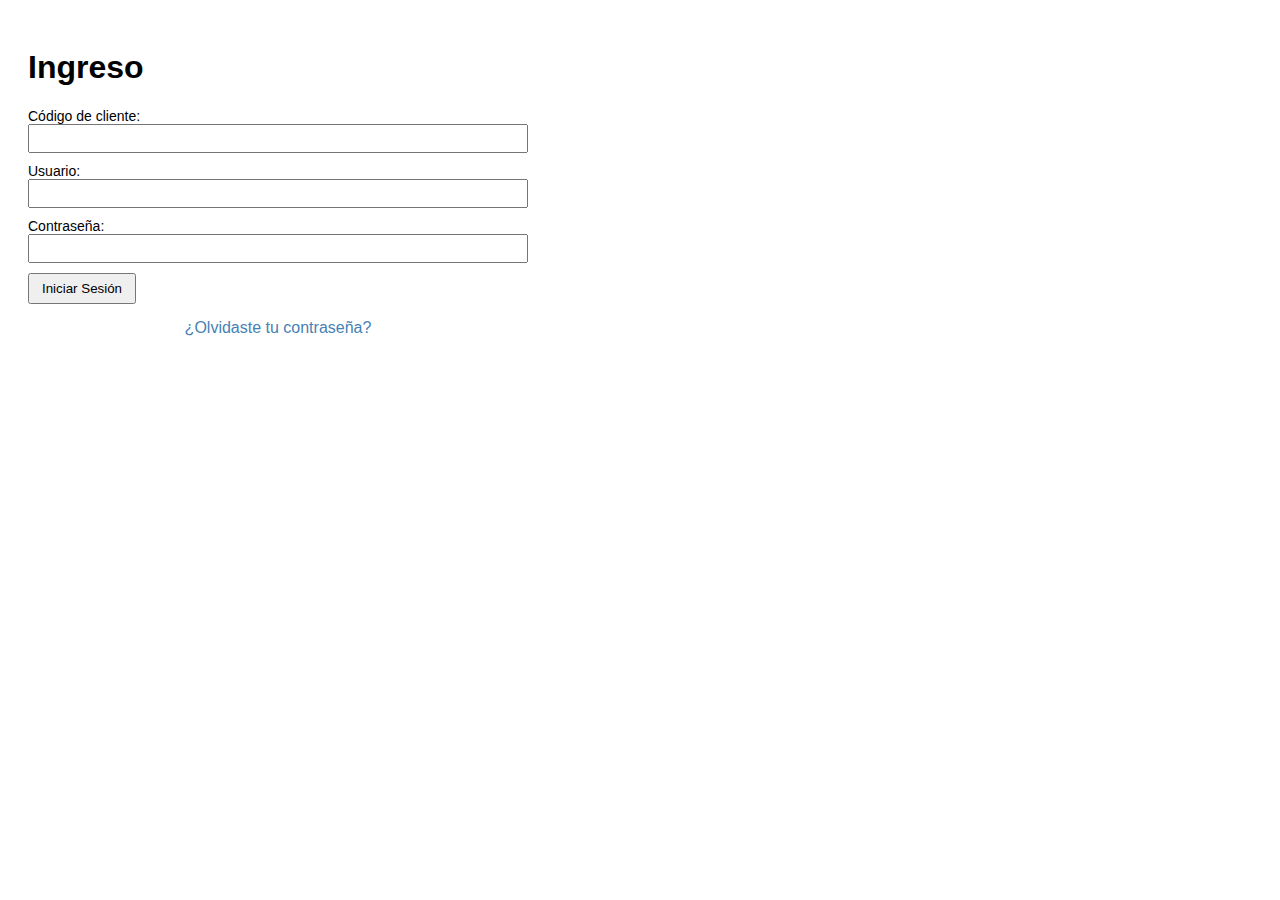
<file: login.html>
<!DOCTYPE html>
<html lang="es">
<head>
    <meta charset="UTF-8">
    <meta name="viewport" content="width=device-width, initial-scale=1.0">
    <title>Login - Chat Informativo</title>
    <link rel="stylesheet" href="css/styles.css">
</head>
<body>
    <h1>Ingreso</h1>
    <div class="panel">
        <form class="formulario" action="#" method="post">
            <label for="codigo">
                Código de cliente:
                <input type="text" id="codigo" name="codigo" required>
            </label>
            <label for="usuario">
                Usuario:
                <input type="text" id="usuario" name="usuario" required>
            </label>
            <label for="contrasena">
                Contraseña:
                <input type="password" id="contrasena" name="contrasena" required>
            </label>
            <button type="submit">Iniciar Sesión</button>
        </form>
        <p style="text-align: center; margin-top: 15px;">
            <a href="recup contra.html" style="color: #4682b4; text-decoration: none;">¿Olvidaste tu contraseña?</a>
        </p>
    </div>
</body>
</html>
</file>
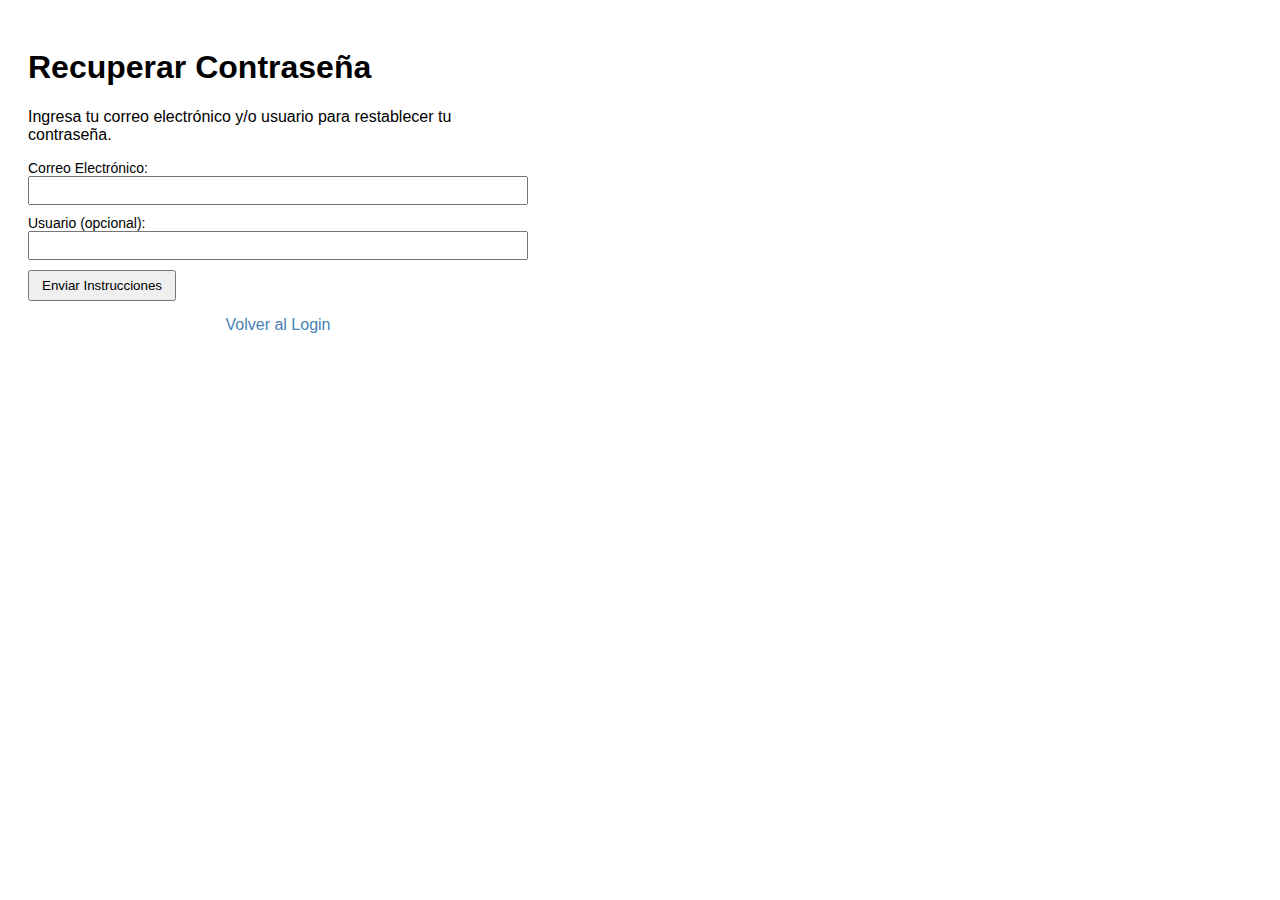
<file: recup contra.html>
<!DOCTYPE html>
<html lang="es">
<head>
    <meta charset="UTF-8">
    <meta name="viewport" content="width=device-width, initial-scale=1.0">
    <title>Recuperar Contraseña - Chat Informativo</title>
    <link rel="stylesheet" href="css/styles.css">
</head>
<body>
    <h1>Recuperar Contraseña</h1>
    <div class="panel">
        <p>Ingresa tu correo electrónico y/o usuario para restablecer tu contraseña.</p>
        <form class="formulario" action="#" method="post">
            <label for="email">
                Correo Electrónico:
                <input type="email" id="email" name="email" required>
            </label>
            <label for="usuario-recuperar">
                Usuario (opcional):
                <input type="text" id="usuario-recuperar" name="usuario">
            </label>
            <button type="submit">Enviar Instrucciones</button>
        </form>
        <p style="text-align: center; margin-top: 15px;">
            <a href="login.html" style="color: #4682b4; text-decoration: none;">Volver al Login</a>
        </p>
    </div>
</body>
</html>
</file>
<file: css/styles.css>
body {
  font-family: Arial, sans-serif;
  padding: 20px;
}

nav button {
  margin-right: 5px;
}

.panel {
  max-width: 500px;
  margin-top: 20px;
}

.formulario {
  display: flex;
  flex-direction: column;
  gap: 10px;
}

label {
  display: flex;
  flex-direction: column;
  font-size: 14px;
}

input, select {
  padding: 5px;
}

button {
  width: fit-content;
  padding: 6px 12px;
}

.ok {
  margin-top: 10px;
  color: green;
}
.tabla {
  width: 100%;
  border-collapse: collapse;
  margin-top: 10px;
}

.tabla th, .tabla td {
  border: 1px solid #ccc;
  padding: 6px;
  text-align: left;
}

.tabla th {
  background: #f0f0f0;
}
</file>
